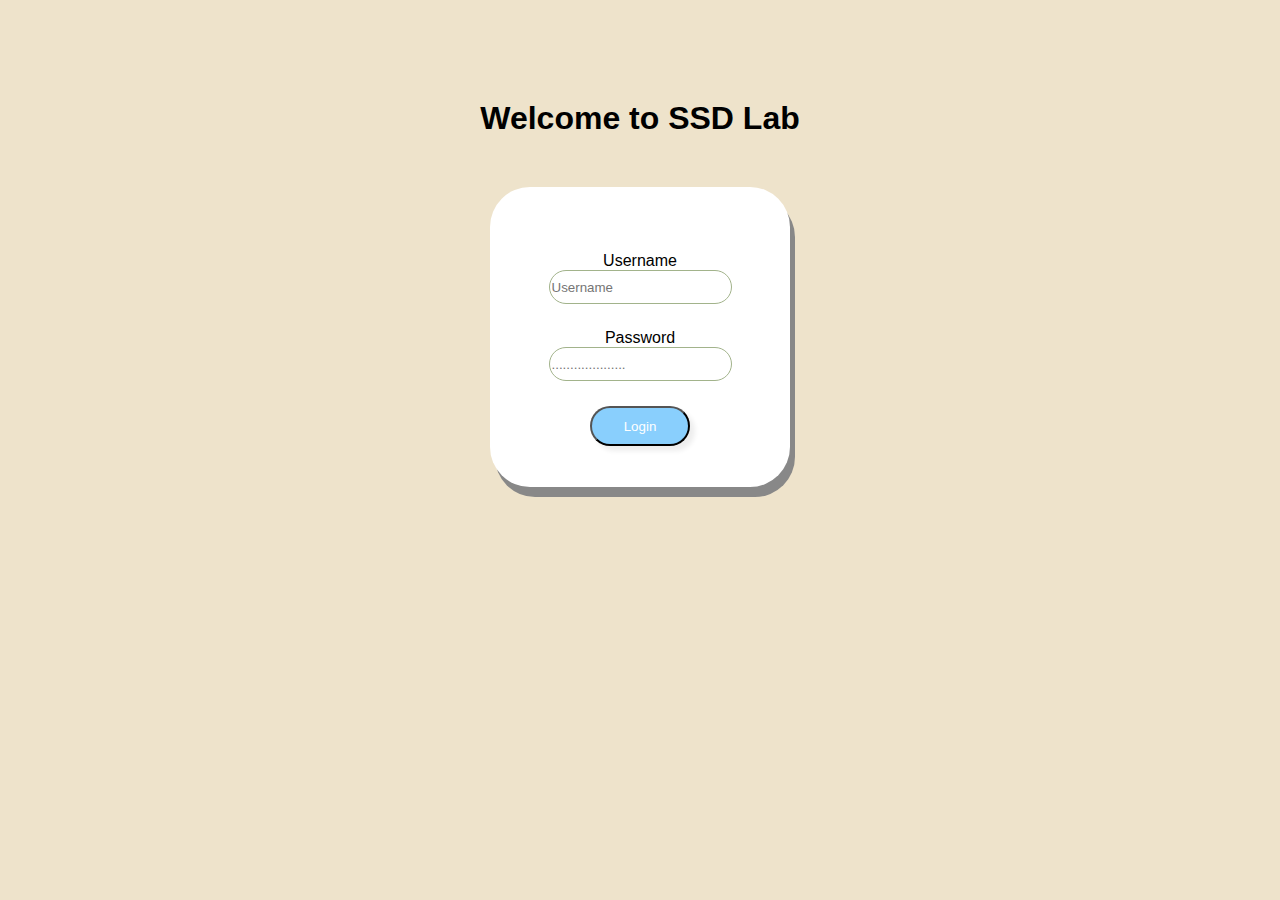
<file: ssd_lab_activity_5/index.html>
<!DOCTYPE html>
<html lang="en" dir="ltr">
  <head>
    <meta charset="utf-8">
    <title>Login</title>
    <link rel="stylesheet" href="style.css">
  </head>
  <body>
    <h1>Welcome to SSD Lab</h1>
    <div class="container">
      <div class="Login">
        <form action="studentsRecords.html">
          <div class="Userinput">
            <label for="fname">Username</label><br>
            <input class="character" type="text" id="fname" name="fname" placeholder="Username"><br>
          </div>
          <div class="Userinput">
            <label for="pwd">Password</label><br>
            <input class="character" type="password" id="pwd" name="pwd" placeholder="...................."><br>
          </div>
          <div align="center" class="Userinput">
             <button class="form-submit-button" type="submit">Login</button>
          </div>
        </form>
      </div>
    </div>
  </body>
</html>
</file>
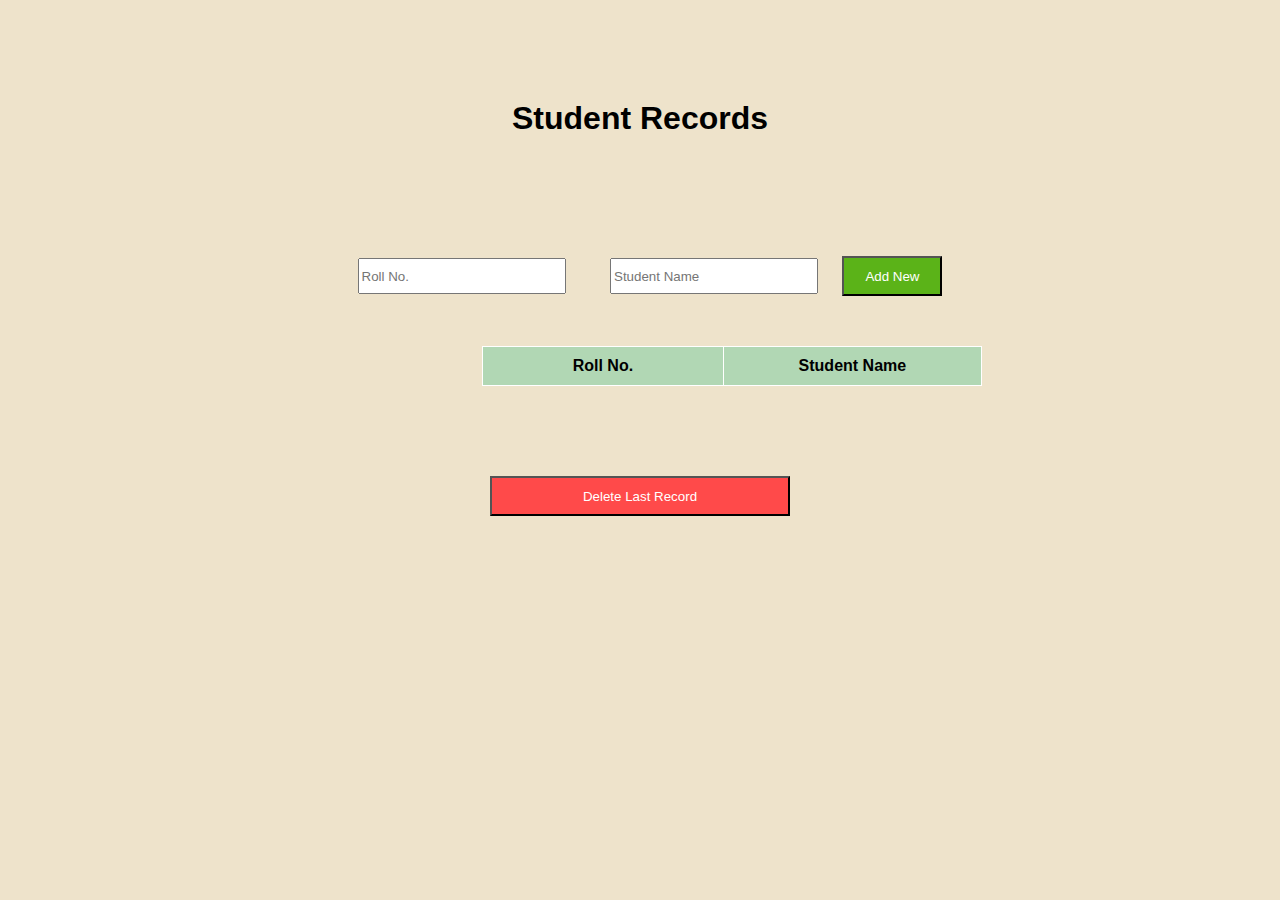
<file: ssd_lab_activity_5/studentsRecords.html>
<!DOCTYPE html>
<html lang="en" dir="ltr">
  <head>
    <meta charset="utf-8">
    <title>Student Records</title>
    <link rel="stylesheet" href="style.css">
  </head>
  <body>
    <div>
      <h1>Student Records</h1>
      <input class="nameandrno" type="text" id="rno" placeholder="Roll No.">
      <input class="nameandrno" type="text" id="fname" placeholder="Student Name">
      <button class="Addnew" type="button" onclick="addrow()">Add New</button>
      <table class="Tablestart">
        <thead>
          <tr>
            <th>Roll No.</th>
            <th>Student Name</th>
          </tr>
        </thead>
        <tbody id="myTable">

        </tbody>
      </table>
      <br>
      <br>
      <br>
      <br>
      <br>
      <button class="Delrow" type="button" onclick="delrow()">Delete Last Record</button><br>
      <script>
        function addrow() {
          var name = document.getElementById("fname").value;
          var rollno = document.getElementById("rno").value;

          if(name != "" && rollno != ""){
            var table = document.getElementById("myTable");
            var row = table.insertRow(-1);
            var cell1 = row.insertCell(0);
            var cell2 = row.insertCell(1);
            cell1.innerHTML = rollno;
            cell2.innerHTML = name;
            document.getElementById("fname").value = "";
            document.getElementById("rno").value = "";
          }
          else{
            alert("Please fill all the mandotary feilds");
          }
        }
        function  delrow(){
          document.getElementById("myTable").deleteRow(-1);
        }
      </script>
    </div>
  </body>
</html>
</file>
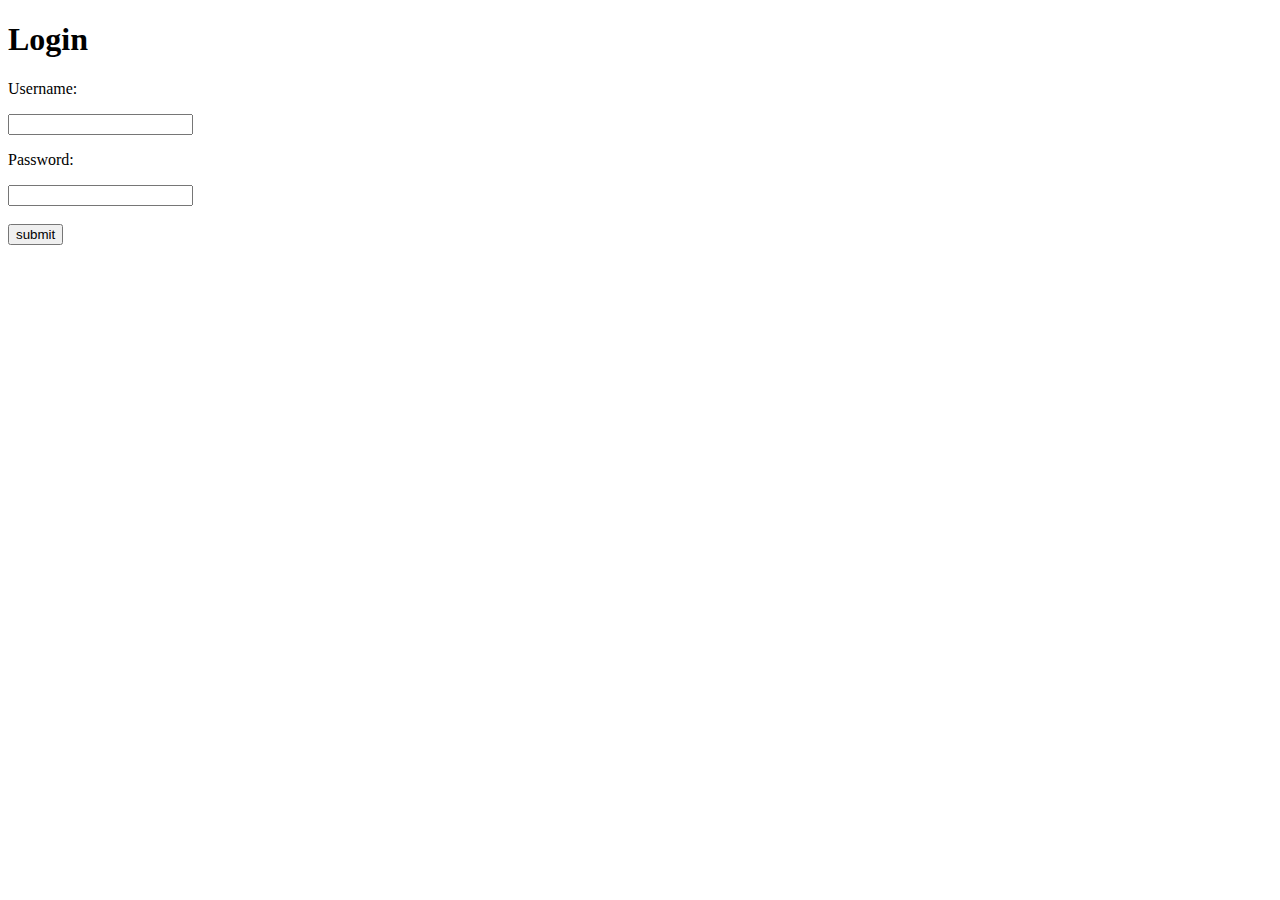
<file: ssd_lab_activity_13/templates/login.html>
<!DOCTYPE html>
<html>
<head>
    <meta charset="UTF-8">
    <meta http-equiv="X-UA-Compatible" content="IE=edge">
    <meta name="viewport" content="width=device-width, initial-scale=1.0">
    <title>Login Page</title>
</head>
<body>
    <h1>Login</h1>
    <form action="/user/signin" method="POST">
        <p>Username:</p>
        <input type="text" name="un" />
        <br>
        <p>Password:</p>
        <input type="password" name="pwd" />
        <br>
        <br>
        <input type="submit" value="submit" />
    </form>
</body>
</html>
</file>
<file: ssd_lab_activity_5/style.css>
body{
  text-align: center;
  background-color: #EEE3CB;
  font-family: Arial;
}

h1{
  margin-top: 100px;
}





.container{
  margin: 50px auto 200px;
  height: 300px;
  width: 300px;
  background-color: white;
  border-radius: 40px;
  box-shadow: 5px 10px #888888;
}

.Userinput{
  font-family: 'Lato', Calibri, Arial, sans-serif;
  font-size: 16px;
  padding-top: 15px;
  padding-bottom: 10px;
  margin: auto;
}

.character{
  height: 30px;
  border: 1px solid #A2B38B;
  border-radius: 20px;
}
.character:hover{
  border: 1px solid #2C3333;
  border-radiucolor: #fff;s: 20px;
}

.Login{
  padding: 50px;;
}

.form-submit-button {
  height: 40px;
  width: 100px;
  background: #89CFFD;
  color: #fff;
  /* border: 1px solid #eee; */
  border-radius: 20px;
  box-shadow: 5px 5px 5px #eee;
  text-shadow: none;
}
.form-submit-button:hover {
  background: #016ABC;
  color: #fff;
  /* border: 1px solid #eee; */
  border-radius: 20px;
  box-shadow: 5px 5px 5px #eee;
  text-shadow: none;
}





























table, th, td {

 border: 1px solid white;
 border-collapse: collapse;
 width: 500px;
}

thead{
  background: #B1D7B4;
}

tbody{
  background: #E4D192;
}

td{
  padding: 10px;
}

th{
  padding: 10px;
}


.Tablestart{
  margin-top: 50px;
  margin-left: 37.5%;
}

.nameandrno{
  margin-top: 100px;
  margin-left: 20px;
  margin-right: 20px;
  height: 30px;
  width: 200px;
}

.Addnew{
  height: 40px;
  width: 100px;
  background: #5BB318;
  color: #fff;
  text-shadow: none;
}

.Addnew:hover{
  background: #2B7A0B;
  color: #fff;
  text-shadow: none;
}

.Delrow{
  height: 40px;
  width: 300px;
  background: #FF4A4A;
  color: #fff;
  text-shadow: none;
}

.Delrow:hover{
  background: #EB1D36;
  color: #fff;
  text-shadow: none;
}
</file>
